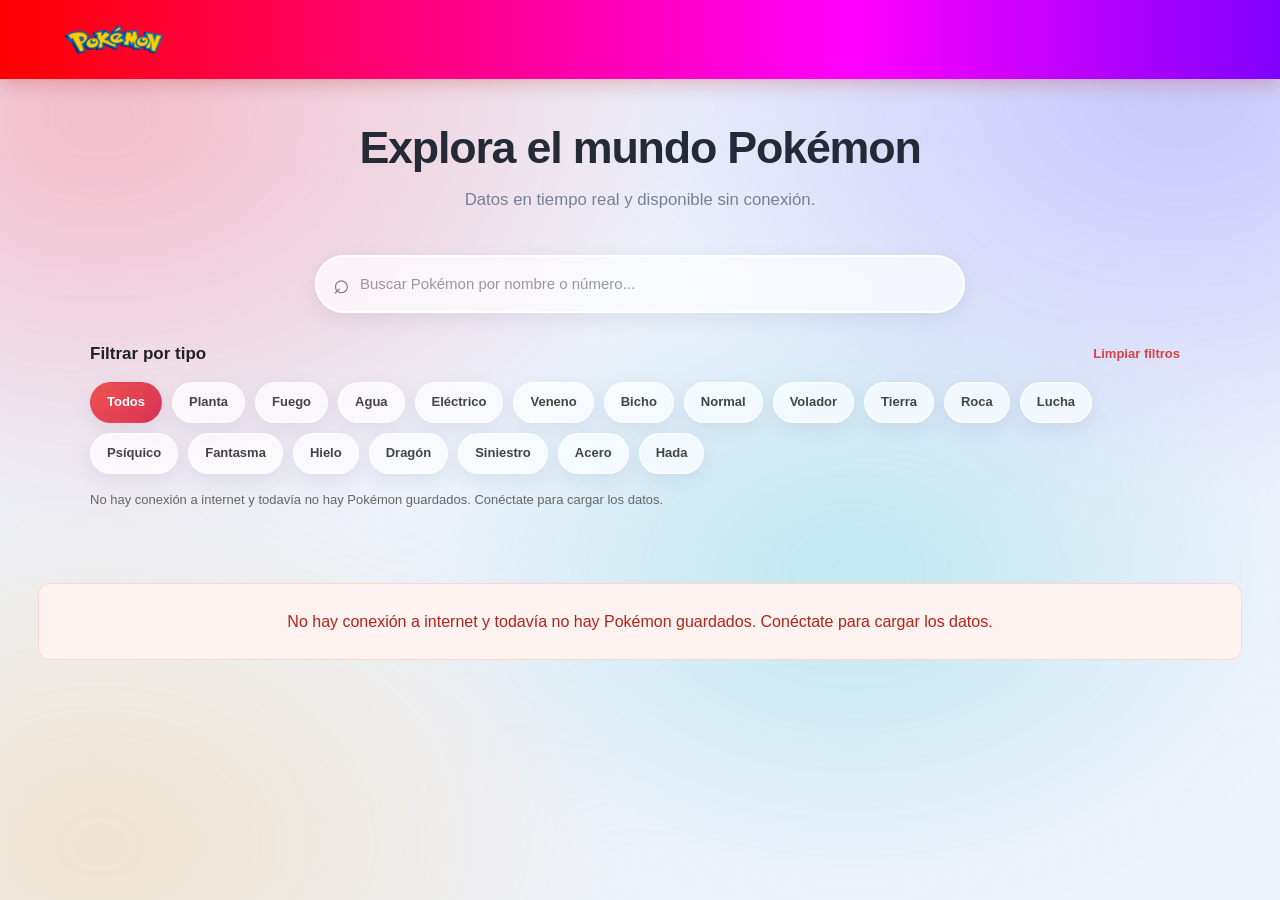
<file: index.html>
<!DOCTYPE html>
<html lang="es">
<head>
    <meta charset="UTF-8">
    <meta name="viewport" content="width=device-width, initial-scale=1.0">
    <meta http-equiv="X-UA-Compatible" content="ie=edge">

    <meta name="theme-color" content="#ef5350">
    <meta name="description" content="Explora los 151 Pokémon originales, consulta sus estadísticas, tipos y evoluciones en tu Pokédex PWA.">

    <meta name="apple-mobile-web-app-capable" content="yes">
    <meta name="apple-mobile-web-app-status-bar-style" content="default">

    <title>Pokémon | Pokédex</title>

    <link rel="stylesheet" href="./css/style.css">
    <link rel="manifest" href="./manifest.json">
    <link rel="apple-touch-icon" href="./images/icons/icon-192x192.png">
</head>

<body>
    <main>
        <nav class="pokemon-nav">
            <a class="nav-logo" href="./index.html" aria-label="Inicio Pokémon">
                <img src="./images/icon/pokemon2.png" alt="Logo Pokémon">
            </a>

            <button
                id="install-button"
                class="install-button"
                type="button"
                hidden
            >
                Instalar
            </button>
        </nav>

        <header class="hero">
            <h2>Explora el mundo Pokémon</h2>
            <p>Datos en tiempo real y disponible sin conexión.</p>
        </header>

        <!-- Buscador -->
        <section class="pokemon-tools" aria-label="Buscar y filtrar Pokémon">
            <div class="search-box">
                <span class="search-icon" aria-hidden="true">⌕</span>
                <input
                    type="search"
                    id="pokemon-search"
                    placeholder="Buscar Pokémon por nombre o número..."
                    aria-label="Buscar Pokémon por nombre o número"
                    autocomplete="off"
                >
                <button id="clear-search" type="button" aria-label="Limpiar búsqueda" hidden>
                    ×
                </button>
            </div>

            <!-- Filtros tipo chips -->
            <div class="filters-heading">
                <h3>Filtrar por tipo</h3>
                <button id="reset-filters" type="button">Limpiar filtros</button>
            </div>

            <div class="filter-chips" id="filter-chips" aria-label="Tipos de Pokémon">
                <button class="filter-chip active" type="button" data-type="all" aria-pressed="true">Todos</button>
                <button class="filter-chip" type="button" data-type="grass" aria-pressed="false">Planta</button>
                <button class="filter-chip" type="button" data-type="fire" aria-pressed="false">Fuego</button>
                <button class="filter-chip" type="button" data-type="water" aria-pressed="false">Agua</button>
                <button class="filter-chip" type="button" data-type="electric" aria-pressed="false">Eléctrico</button>
                <button class="filter-chip" type="button" data-type="poison" aria-pressed="false">Veneno</button>
                <button class="filter-chip" type="button" data-type="bug" aria-pressed="false">Bicho</button>
                <button class="filter-chip" type="button" data-type="normal" aria-pressed="false">Normal</button>
                <button class="filter-chip" type="button" data-type="flying" aria-pressed="false">Volador</button>
                <button class="filter-chip" type="button" data-type="ground" aria-pressed="false">Tierra</button>
                <button class="filter-chip" type="button" data-type="rock" aria-pressed="false">Roca</button>
                <button class="filter-chip" type="button" data-type="fighting" aria-pressed="false">Lucha</button>
                <button class="filter-chip" type="button" data-type="psychic" aria-pressed="false">Psíquico</button>
                <button class="filter-chip" type="button" data-type="ghost" aria-pressed="false">Fantasma</button>
                <button class="filter-chip" type="button" data-type="ice" aria-pressed="false">Hielo</button>
                <button class="filter-chip" type="button" data-type="dragon" aria-pressed="false">Dragón</button>
                <button class="filter-chip" type="button" data-type="dark" aria-pressed="false">Siniestro</button>
                <button class="filter-chip" type="button" data-type="steel" aria-pressed="false">Acero</button>
                <button class="filter-chip" type="button" data-type="fairy" aria-pressed="false">Hada</button>
            </div>

            <p id="results-count" class="results-count" aria-live="polite">
                Cargando Pokémon...
            </p>
        </section>

        <div id="pokemon-container" class="container">
            <p class="loading">Cargando Pokémon...</p>
        </div>
    </main>

    <script src="./javascript/app.js"></script>

    <script>
        if ("serviceWorker" in navigator) {
            window.addEventListener("load", () => {
                navigator.serviceWorker.register("./servicesworker.js")
                    .then((registration) => {
                        console.log(
                            "Pokédex PWA registrada correctamente:",
                            registration.scope
                        );
                    })
                    .catch((error) => {
                        console.error("Error al registrar la PWA:", error);
                    });
            });
        }
    </script>
</body>
</html>
</file>
<file: css/style.css>
/* =========================================
   BUSCADOR Y FILTROS TIPO CHIPS
========================================= */

.pokemon-tools {
    width: min(1100px, 92%);
    margin: 25px auto 30px;
}

.search-box {
    display: flex;
    align-items: center;
    gap: 10px;
    width: 100%;
    max-width: 650px;
    margin: 0 auto 25px;
    padding: 0 16px;
    background: #ffffff;
    border: 2px solid #e5e7eb;
    border-radius: 30px;
    box-shadow: 0 4px 14px rgba(0, 0, 0, 0.06);
    transition: border-color 0.2s ease, box-shadow 0.2s ease;
}

.search-box:focus-within {
    border-color: #ef5350;
    box-shadow: 0 0 0 4px rgba(239, 83, 80, 0.12);
}

.search-icon {
    color: #777777;
    font-size: 28px;
    line-height: 1;
}

#pokemon-search {
    flex: 1;
    min-width: 0;
    padding: 15px 0;
    border: none;
    outline: none;
    background: transparent;
    color: #222222;
    font-size: 15px;
}

#pokemon-search::placeholder {
    color: #999999;
}

#clear-search {
    border: none;
    background: transparent;
    color: #666666;
    font-size: 24px;
    cursor: pointer;
}

#clear-search[hidden] {
    display: none;
}

.filters-heading {
    display: flex;
    align-items: center;
    justify-content: space-between;
    gap: 12px;
    margin-bottom: 12px;
}

.filters-heading h3 {
    margin: 0;
    color: #222222;
    font-size: 17px;
}

#reset-filters {
    padding: 6px 10px;
    border: none;
    background: transparent;
    color: #d84343;
    font-size: 13px;
    font-weight: 600;
    cursor: pointer;
}

#reset-filters:hover {
    text-decoration: underline;
}

.filter-chips {
    display: flex;
    flex-wrap: wrap;
    gap: 10px;
}

.filter-chip {
    padding: 9px 16px;
    border: 1px solid #dedede;
    border-radius: 25px;
    background: #ffffff;
    color: #444444;
    font-size: 13px;
    font-weight: 600;
    cursor: pointer;
    transition:
        background 0.2s ease,
        color 0.2s ease,
        border-color 0.2s ease,
        transform 0.2s ease;
}

.filter-chip:hover {
    border-color: #ef5350;
    transform: translateY(-1px);
}

.filter-chip.active {
    border-color: #ef5350;
    background: #ef5350;
    color: #ffffff;
    box-shadow: 0 3px 8px rgba(239, 83, 80, 0.22);
}

.filter-chip:focus-visible,
#reset-filters:focus-visible,
#clear-search:focus-visible {
    outline: 3px solid rgba(239, 83, 80, 0.35);
    outline-offset: 3px;
}

.results-count {
    margin: 16px 0 0;
    color: #666666;
    font-size: 13px;
}

/* Mensaje cuando no hay coincidencias */
.no-results {
    grid-column: 1 / -1;
    width: 100%;
    padding: 35px 15px;
    color: #666666;
    text-align: center;
}

/* Adaptación a celulares */
@media (max-width: 600px) {
    .pokemon-tools {
        width: 92%;
        margin: 20px auto;
    }

    #pokemon-search {
        padding: 13px 0;
        font-size: 14px;
    }

    .filter-chips {
        gap: 8px;
    }

    .filter-chip {
        padding: 8px 12px;
        font-size: 12px;
    }

    .filters-heading h3 {
        font-size: 15px;
    }
}



/* =========================================
   BOTÓN PERSONALIZADO DE INSTALACIÓN PWA
========================================= */

.pokemon-nav {
    position: relative;
}

.install-button {
    position: absolute;
    right: 20px;
    top: 50%;
    transform: translateY(-50%);
    padding: 10px 20px;
    border: 2px solid #ffffff;
    border-radius: 25px;
    background: #ef5350;
    color: #ffffff;
    font-size: 14px;
    font-weight: bold;
    cursor: pointer;
    box-shadow: 0 3px 8px rgba(0, 0, 0, 0.25);
    transition: background 0.3s ease, transform 0.3s ease;
    z-index: 10;
}

.install-button:hover {
    background: #c62828;
    transform: translateY(-50%) scale(1.05);
}

.install-button:active {
    transform: translateY(-50%) scale(0.96);
}

/* Ocultar el botón cuando no se pueda instalar */
.install-button[hidden] {
    display: none !important;
}

/* Adaptación para celulares */
@media (max-width: 600px) {
    .install-button {
        right: 10px;
        padding: 8px 12px;
        font-size: 12px;
    }

    .pokemon-nav .nav-logo img {
        max-width: 45vw;
    }
}


/* =========================================
   1. VARIABLES Y CONFIGURACIÓN GENERAL
========================================= */

:root {
    --primary: #e53935;
    --primary-dark: #b71c1c;
    --primary-light: #ffebee;
    --blue: #36a9d6;
    --blue-dark: #1685b0;
    --background: #f2f5fa;
    --surface: #ffffff;
    --text: #252b36;
    --muted: #778195;
    --border: #e3e8f0;
    --dark-panel: #252b35;
    --radius: 18px;
    --shadow: 0 5px 18px rgba(35, 45, 65, 0.07);
    --shadow-hover: 0 12px 28px rgba(35, 45, 65, 0.14);
}

* {
    box-sizing: border-box;
}

html {
    scroll-behavior: smooth;
    scroll-padding-top: 20px;
}

body {
    margin: 0;
    color: var(--text);
    background:
        radial-gradient(ellipse at top left, #e5efff 0, transparent 35%),
        var(--background);
    font-family: "Segoe UI", Tahoma, Geneva, Verdana, sans-serif;
    font-size: 16px;
    line-height: 1.6;
}

img {
    display: block;
    max-width: 100%;
}

button,
input,
select,
textarea {
    font: inherit;
}

button,
a,
.card,
.evo-card,
.evolution-item {
    -webkit-tap-highlight-color: transparent;
}

a {
    color: inherit;
}

button {
    touch-action: manipulation;
}

:focus-visible {
    outline: 3px solid var(--blue);
    outline-offset: 3px;
}






/* =========================================
   2. BARRA DE NAVEGACIÓN RGB ANIMADA
========================================= */

nav {
    position: relative;
    z-index: 2;
    display: flex;
    align-items: center;
    justify-content: space-between;
    gap: 20px;
    padding: 17px clamp(16px, 5vw, 70px);
    color: white;

    background: linear-gradient(
        90deg,
        #ff0000,
        #ff00ff,
        #0000ff,
        #00ffff,
        #00ff00,
        #ffff00,
        #ff0000
    );

    background-size: 400% 100%;
    animation: rgbNavMove 7s linear infinite !important;

    box-shadow: 0 5px 18px rgba(183, 28, 28, 0.25);
}

nav h1 {
    margin: 0;
    font-size: clamp(1.2rem, 3vw, 1.6rem);
    font-weight: 900;
    letter-spacing: -0.6px;
    color: white;
    text-shadow: 0 2px 5px rgba(0, 0, 0, 0.4);
}

nav ul {
    display: flex;
    flex-wrap: wrap;
    align-items: center;
    gap: 18px;
    margin: 0;
    padding: 0;
    list-style: none;
}

nav ul li {
    font-size: 0.92rem;
}

nav ul li a {
    color: white;
    font-weight: 650;
    text-decoration: none;
    transition: opacity 0.2s ease;
}

nav ul li a:hover {
    opacity: 0.75;
}

/* Animación del degradado */
@keyframes rgbNavMove {
    0% {
        background-position: 0% 50%;
    }

    100% {
        background-position: 100% 50%;
    }
}

/* =========================================
   NAVEGACIÓN DE LA PÁGINA DE DETALLE
========================================= */

.official-nav {
    display: flex;
    align-items: center;
    justify-content: space-between;
    gap: 12px;
    padding: 17px 22px;
    color: white;

    background: linear-gradient(
        90deg,
        #ff0000,
        #ff00ff,
        #0000ff,
        #00ffff,
        #00ff00,
        #ffff00,
        #ff0000
    );

    background-size: 400% 100%;
    animation: rgbNavMove 2s linear infinite !important;

    border-radius: 18px 18px 0 0;
}

.official-nav h1 {
    margin: 0;
    font-size: 1.2rem;
    font-weight: 850;
    color: white;
    text-shadow: 0 2px 5px rgba(0, 0, 0, 0.4);
}

/* Adaptación para teléfonos */
@media (max-width: 600px) {
    nav {
        padding: 15px 18px;
        gap: 12px;
        flex-wrap: wrap;
    }

    nav ul {
        gap: 12px;
    }

    .official-nav {
        padding: 15px;
        gap: 10px;
    }
}


/* =========================================
   3. PORTADA
========================================= */

.hero {
    padding: 42px 20px 16px;
    text-align: center;
}

.hero h2 {
    margin: 0 0 8px;
    color: var(--text);
    font-size: clamp(1.8rem, 4vw, 2.8rem);
    font-weight: 900;
    line-height: 1.2;
    letter-spacing: -1.2px;
}

.hero p {
    max-width: 640px;
    margin: 12px auto 0;
    color: var(--muted);
    font-size: clamp(0.9rem, 2vw, 1.05rem);
}

/* =========================================
   4. CUADRÍCULA PRINCIPAL
========================================= */

.container {
    display: grid;
    grid-template-columns: repeat(4, minmax(0, 1fr));
    gap: 22px;
    width: 100%;
    max-width: 1500px;
    margin: 0 auto;
    padding: 26px clamp(14px, 3vw, 42px);
}

/* =========================================
   5. TARJETAS DE POKÉMON
========================================= */

.card {
    position: relative;
    display: flex;
    flex-direction: column;
    align-items: center;
    min-width: 0;
    padding: 19px 15px;
    overflow: hidden;
    background: var(--surface);
    border: 1px solid var(--border);
    border-radius: var(--radius);
    box-shadow: var(--shadow);
    cursor: pointer;
    transition:
        transform 0.22s ease,
        box-shadow 0.22s ease,
        border-color 0.22s ease;
}

.card::before {
    position: absolute;
    top: 0;
    right: 0;
    left: 0;
    height: 4px;
    background: linear-gradient(90deg, #ef5350, #ffb74d);
    content: "";
    opacity: 0;
    transition: opacity 0.2s ease;
}

.card:hover {
    transform: translateY(-5px);
    border-color: #f3b8b6;
    box-shadow: var(--shadow-hover);
}

.card:hover::before {
    opacity: 1;
}

.card:focus-visible {
    outline: 3px solid var(--blue);
    outline-offset: 3px;
}

.card-img {
    width: 138px;
    height: 138px;
    max-width: 100%;
    margin-bottom: 12px;
    padding: 10px;
    object-fit: contain;
    background: linear-gradient(145deg, #f8faff, #eaf0f8);
    border: 1px solid #edf1f7;
    border-radius: 50%;
    transition: transform 0.25s ease;
}

.card:hover .card-img {
    transform: scale(1.06);
}

.card-body {
    width: 100%;
    text-align: center;
}

.pokemon-id {
    display: inline-block;
    padding: 3px 9px;
    color: #768197;
    background: #f0f3f8;
    border-radius: 20px;
    font-size: 0.74rem;
    font-weight: 850;
    letter-spacing: 0.5px;
}

.card-title {
    margin: 9px 0 12px;
    color: var(--text);
    font-size: 1.15rem;
    font-weight: 850;
    line-height: 1.3;
    text-transform: capitalize;
    overflow-wrap: anywhere;
}

.types-container {
    display: flex;
    flex-wrap: wrap;
    justify-content: center;
    gap: 7px;
    margin: 10px 0;
}

/* =========================================
   6. TIPOS DE POKÉMON
========================================= */

.type-badge {
    display: inline-flex;
    align-items: center;
    justify-content: center;
    min-width: 70px;
    padding: 5px 11px;
    color: white;
    background: #778195;
    border: 1px solid rgba(0, 0, 0, 0.04);
    border-radius: 30px;
    font-size: 0.75rem;
    font-weight: 800;
    line-height: 1.3;
    text-align: center;
    box-shadow: inset 0 -2px 0 rgba(0, 0, 0, 0.08);
}

.type-badge.grass,
.type-grass {
    color: #243516;
    background: #9bcc50;
}

.type-badge.poison,
.type-poison {
    background: #a95ac7;
}

.type-badge.fire,
.type-fire {
    background: #f08030;
}

.type-badge.water,
.type-water {
    background: #4592c4;
}

.type-badge.electric,
.type-electric {
    color: #352c00;
    background: #eed535;
}

.type-badge.bug,
.type-bug {
    background: #729f3f;
}

.type-badge.normal,
.type-normal {
    color: #252b36;
    background: #c6c9cd;
}

.type-badge.flying,
.type-flying {
    color: #183c48;
    background: #82d8e8;
}

.type-badge.ground,
.type-ground {
    color: #49351d;
    background: #d8b16b;
}

.type-badge.rock,
.type-rock {
    color: #332b20;
    background: #b8a77b;
}

.type-badge.fighting,
.type-fighting {
    background: #ce4545;
}

.type-badge.psychic,
.type-psychic {
    background: #f85888;
}

.type-badge.ghost,
.type-ghost {
    background: #735797;
}

.type-badge.ice,
.type-ice {
    color: #23404a;
    background: #98d8d8;
}

.type-badge.dragon,
.type-dragon {
    background: #6f35fc;
}

.type-badge.dark,
.type-dark {
    background: #5a5365;
}

.type-badge.steel,
.type-steel {
    color: #263746;
    background: #aab8c5;
}

.type-badge.fairy,
.type-fairy {
    color: #593444;
    background: #ee99ac;
}

.types-row,
#detail-types {
    display: flex;
    flex-wrap: wrap;
    align-items: center;
    gap: 8px;
}

/* =========================================
   7. BOTONES
========================================= */

.btn-ver-mas,
.pagination button {
    padding: 10px 18px;
    color: white;
    background: linear-gradient(120deg, #ef5350, #c62828);
    border: 0;
    border-radius: 10px;
    font-size: 0.9rem;
    font-weight: 800;
    cursor: pointer;
    box-shadow: 0 4px 10px rgba(198, 40, 40, 0.14);
    transition:
        transform 0.2s ease,
        box-shadow 0.2s ease;
}

.btn-ver-mas {
    width: 100%;
    margin-top: auto;
}

.btn-ver-mas:hover,
.pagination button:hover:not(:disabled) {
    transform: translateY(-2px);
    box-shadow: 0 7px 15px rgba(198, 40, 40, 0.22);
}

.btn-volver {
    display: inline-flex;
    align-items: center;
    justify-content: center;
    padding: 9px 14px;
    color: white;
    background: rgba(255, 255, 255, 0.13);
    border: 1px solid rgba(255, 255, 255, 0.35);
    border-radius: 9px;
    font-size: 0.88rem;
    font-weight: 750;
    text-decoration: none;
    white-space: nowrap;
    transition: background 0.2s ease;
}

.btn-volver:hover {
    background: rgba(255, 255, 255, 0.25);
}

/* =========================================
   8. CARGA Y ERRORES
========================================= */

.loading,
.error-msg {
    grid-column: 1 / -1;
    width: 100%;
    padding: 25px 18px;
    color: var(--muted);
    background: var(--surface);
    border: 1px solid var(--border);
    border-radius: 14px;
    text-align: center;
}

.loading::before {
    display: inline-block;
    width: 16px;
    height: 16px;
    margin-right: 9px;
    vertical-align: -3px;
    border: 3px solid #dbe5f5;
    border-top-color: var(--primary);
    border-radius: 50%;
    content: "";
    animation: spin 0.8s linear infinite;
}

.error-msg,
.error-message {
    color: #b42318;
    background: #fff3f1;
    border: 1px solid #ffd5cf;
    border-radius: 12px;
}

.error-message {
    margin: 16px 0;
    padding: 14px;
}

@keyframes spin {
    to {
        transform: rotate(360deg);
    }
}

/* =========================================
   9. PAGINACIÓN
========================================= */

.pagination {
    display: flex;
    flex-wrap: wrap;
    align-items: center;
    justify-content: center;
    gap: 13px;
    width: 100%;
    padding: 24px 15px 38px;
}

.pagination span {
    color: var(--text);
    font-size: 0.95rem;
    font-weight: 800;
}

.pagination button:disabled {
    color: #8b93a1;
    background: #e2e6ed;
    box-shadow: none;
    cursor: not-allowed;
    transform: none;
}

/* =========================================
   10. DETALLE ANTIGUO
========================================= */

.detail-container {
    width: min(100% - 30px, 760px);
    margin: 30px auto;
}

.detail-content {
    margin-top: 18px;
    padding: clamp(18px, 4vw, 30px);
    overflow: hidden;
    background: var(--surface);
    border: 1px solid var(--border);
    border-radius: var(--radius);
    box-shadow: var(--shadow);
    text-align: center;
}

.detail-img-box {
    display: flex;
    align-items: center;
    justify-content: center;
    width: 185px;
    height: 185px;
    margin: 0 auto 20px;
    background: linear-gradient(145deg, #f7f9fc, #eaf0f8);
    border: 1px solid #e8edf5;
    border-radius: 50%;
}

.detail-img {
    width: 150px;
    height: 150px;
    object-fit: contain;
}

/* =========================================
   11. INFORMACIÓN Y ESTADÍSTICAS ANTIGUAS
========================================= */

.bio-grid {
    display: flex;
    flex-wrap: wrap;
    justify-content: space-around;
    gap: 14px;
    margin: 20px 0;
    padding: 16px;
    background: #f5f7fb;
    border: 1px solid var(--border);
    border-radius: 12px;
    font-size: 0.92rem;
}

.stats-section {
    margin-top: 22px;
    padding: 20px;
    background: var(--surface);
    border: 1px solid var(--border);
    border-radius: 14px;
    box-shadow: var(--shadow);
    text-align: left;
}

.stats-section h3 {
    margin: 0 0 18px;
    font-size: 1.08rem;
    text-align: center;
}

.stat-row {
    display: flex;
    align-items: center;
    gap: 10px;
    margin-bottom: 13px;
    font-size: 0.88rem;
}

.stat-name {
    width: 85px;
    flex-shrink: 0;
    color: #5c6678;
    font-weight: 750;
}

.stat-bar {
    flex: 1;
    height: 10px;
    overflow: hidden;
    background: #e9edf4;
    border-radius: 20px;
}

.stat-fill {
    height: 100%;
    background: linear-gradient(90deg, #ff8a65, #e53935);
    border-radius: 20px;
    transition: width 0.6s ease;
}

.stat-val {
    width: 36px;
    color: var(--text);
    font-weight: 850;
    text-align: right;
}

/* =========================================
   12. CONTENEDOR DE DETALLE
========================================= */

.official-detail-container {
    width: min(calc(100% - 32px), 1120px);
    margin: 28px auto;
}

.official-card {
    padding: clamp(18px, 3vw, 34px);
    background: var(--surface);
    border: 1px solid var(--border);
    border-top: 0;
    border-radius: 0 0 18px 18px;
    box-shadow: var(--shadow);
}

.card-header-title {
    display: flex;
    align-items: center;
    justify-content: space-between;
    gap: 12px;
    margin-bottom: 26px;
    padding-bottom: 16px;
    border-bottom: 2px solid #edf0f5;
}

.card-header-title h1,
.card-header-title h2 {
    margin: 0;
    color: var(--text);
    font-size: clamp(1.5rem, 4vw, 2.2rem);
    font-weight: 900;
    line-height: 1.25;
    letter-spacing: -0.7px;
    overflow-wrap: anywhere;
    text-transform: capitalize;
}

.pokemon-num {
    color: #929bad;
    font-size: clamp(0.95rem, 3vw, 1.35rem);
    font-weight: 850;
    white-space: nowrap;
}

/* =========================================
   13. DISTRIBUCIÓN E IMAGEN PRINCIPAL
========================================= */

.main-grid {
    display: grid;
    grid-template-columns: minmax(0, 0.95fr) minmax(0, 1.05fr);
    align-items: start;
    gap: clamp(18px, 3vw, 30px);
}

.image-column,
.info-column {
    min-width: 0;
}

.official-img-box {
    display: flex;
    align-items: center;
    justify-content: center;
    min-height: 285px;
    padding: 22px;
    overflow: hidden;
    background:
        radial-gradient(circle at center, #ffffff 0%, #f4f7fc 72%);
    border: 1px solid #e9edf4;
    border-radius: 18px;
}

.official-img {
    width: 100%;
    max-width: 285px;
    height: 255px;
    object-fit: contain;
    filter: drop-shadow(0 10px 9px rgba(40, 50, 70, 0.12));
    transition: transform 0.25s ease;
}

.official-img-box:hover .official-img {
    transform: scale(1.04);
}

/* =========================================
   14. PANEL DE INFORMACIÓN
========================================= */

.blue-info-panel {
    margin-bottom: 22px;
    padding: 21px;
    color: white;
    background: linear-gradient(135deg, #36b4df, #1689bb);
    border-radius: 15px;
    box-shadow: 0 7px 18px rgba(48, 167, 215, 0.17);
}

.info-row {
    display: flex;
    gap: 18px;
    margin-bottom: 20px;
}

.info-row:last-child {
    margin-bottom: 0;
}

.info-group {
    flex: 1;
    min-width: 0;
}

.info-group .label {
    display: block;
    margin-bottom: 5px;
    color: rgba(255, 255, 255, 0.82);
    font-size: 0.72rem;
    font-weight: 850;
    letter-spacing: 0.7px;
    text-transform: uppercase;
}

.info-group .value {
    display: block;
    font-size: 0.98rem;
    font-weight: 800;
    overflow-wrap: anywhere;
}

/* =========================================
   15. DESCRIPCIÓN
========================================= */

.section-block {
    margin-bottom: 23px;
}

.section-block h3 {
    margin: 0 0 12px;
    color: #394150;
    font-size: 1.03rem;
    font-weight: 850;
}

.description-box {
    margin-top: 10px;
    padding: 19px;
    background: #f7f9fc;
    border: 1px solid #e8edf4;
    border-radius: 14px;
}

.description-box h3 {
    margin: 0 0 9px;
    color: #394150;
    font-size: 0.9rem;
    font-weight: 850;
    text-transform: uppercase;
}

.description-box p {
    margin: 0;
    color: #596477;
    font-size: 0.94rem;
    line-height: 1.8;
    overflow-wrap: anywhere;
}

/* =========================================
   16. ESTADÍSTICAS VERTICALES
========================================= */

.base-stats-box {
    margin-top: 22px;
    padding: 21px 15px;
    color: white;
    background: linear-gradient(145deg, #303744, #202631);
    border: 1px solid rgba(255, 255, 255, 0.06);
    border-radius: 16px;
    box-shadow: 0 8px 20px rgba(30, 41, 59, 0.12);
}

.base-stats-box h4 {
    margin: 0 0 20px;
    color: #e7ecf5;
    font-size: 0.95rem;
    font-weight: 850;
    text-align: center;
}

.stats-bars-grid {
    display: flex;
    align-items: stretch;
    justify-content: space-between;
    gap: 5px;
    height: 145px;
    padding: 0 3px;
}

.stat-col {
    display: flex;
    flex: 1;
    flex-direction: column;
    align-items: center;
    min-width: 0;
}

.stat-number {
    margin-bottom: 7px;
    color: white;
    font-size: 0.78rem;
    font-weight: 850;
}

.bar-container {
    display: flex;
    align-items: flex-end;
    width: 15px;
    max-width: 100%;
    height: 85px;
    margin-bottom: 9px;
    overflow: hidden;
    background: #4b5565;
    border-radius: 8px;
}

.bar-fill {
    width: 100%;
    height: 0;
    background: linear-gradient(0deg, #1689bb, #54c9f0);
    border-radius: 8px;
    transition: height 0.7s ease;
}

.stat-col > span:last-child {
    color: #c0cad9;
    font-size: 0.66rem;
    text-align: center;
}

/* =========================================
   17. EVOLUCIONES: TARJETAS COMPACTAS
   Compatible con evolution-item y evo-card
========================================= */

.evolution-section {
    margin-top: 30px;
    padding: 23px;
    color: white;
    background: linear-gradient(145deg, #303744, #202631);
    border: 1px solid rgba(255, 255, 255, 0.06);
    border-radius: 18px;
    box-shadow: 0 8px 22px rgba(30, 41, 59, 0.12);
}

.evolution-section h3,
#evolution-container h3 {
    margin: 0 0 18px;
    padding-bottom: 12px;
    color: #f2f5fa;
    border-bottom: 1px solid #485161;
    font-size: 1.1rem;
    font-weight: 850;
}

/* Contenedor que utiliza tu detalle.js */

#evolution-container {
    display: flex;
    flex-wrap: wrap;
    align-items: flex-start;
    justify-content: center;
    gap: 12px;
    width: 100%;
    min-width: 0;
    padding: 8px 0;
}

/* Tarjetas generadas por detalle.js */

#evolution-container .evolution-item {
    appearance: none;
    -webkit-appearance: none;
    display: flex;
    flex: 0 1 112px;
    flex-direction: column;
    align-items: center;
    justify-content: center;
    gap: 7px;

    width: 112px;
    min-width: 0;
    max-width: 112px;
    min-height: 125px;
    height: auto;

    margin: 0;
    padding: 10px 7px;
    overflow: hidden;

    color: #f7f9fc;
    background: #3b4453;
    border: 1px solid #4a5567;
    border-radius: 14px;
    box-shadow: 0 4px 10px rgba(0, 0, 0, 0.12);

    font-family: inherit;
    font-size: 0.8rem;
    font-weight: 750;
    line-height: 1.3;
    text-align: center;
    cursor: pointer;

    transition:
        transform 0.2s ease,
        background 0.2s ease,
        border-color 0.2s ease,
        box-shadow 0.2s ease;
}

#evolution-container .evolution-item:hover {
    transform: translateY(-3px);
    background: #485468;
    border-color: #65c8ed;
    box-shadow: 0 7px 15px rgba(0, 0, 0, 0.18);
}

#evolution-container .evolution-item img {
    display: block;
    flex: 0 0 auto;
    width: 76px;
    height: 76px;
    max-width: 100%;
    margin: 0;
    object-fit: contain;
    filter: drop-shadow(0 3px 3px rgba(0, 0, 0, 0.13));
}

#evolution-container .evolution-item span {
    display: block;
    width: 100%;
    margin: 0;
    color: inherit;
    font-size: 0.76rem;
    font-weight: 800;
    line-height: 1.3;
    overflow-wrap: anywhere;
}

/* Resalta el Pokémon que se está consultando */

#evolution-container .evolution-item.current-evolution {
    background: #503b42;
    border: 2px solid #ff7777;
    box-shadow: 0 0 0 3px rgba(239, 83, 80, 0.13);
}

/* Compatibilidad con las tarjetas antiguas .evo-card */

.evolution-grid {
    display: flex;
    flex-wrap: wrap;
    align-items: flex-start;
    justify-content: center;
    gap: 12px;
}

.evo-card {
    display: flex;
    flex: 0 1 112px;
    flex-direction: column;
    align-items: center;
    justify-content: center;
    min-width: 0;
    max-width: 112px;
    padding: 10px 7px;
    color: white;
    background: #3b4453;
    border: 1px solid #4a5567;
    border-radius: 14px;
    cursor: pointer;
    transition: transform 0.2s ease, background 0.2s ease;
}

.evo-card:hover {
    transform: translateY(-3px);
    background: #485468;
}

.evo-card img {
    width: 76px;
    height: 76px;
    margin-bottom: 7px;
    object-fit: contain;
}

.evo-card p {
    margin: 0;
    color: white;
    font-size: 0.78rem;
    font-weight: 800;
    text-align: center;
    overflow-wrap: anywhere;
    text-transform: capitalize;
}

.evo-id {
    margin-top: 4px;
    color: #b7c1d0;
    font-size: 0.7rem;
}

/* =========================================
   18. TABLETAS Y LAPTOPS PEQUEÑAS
========================================= */

@media (max-width: 1100px) {
    .container {
        grid-template-columns: repeat(3, minmax(0, 1fr));
        gap: 18px;
    }

    .card-img {
        width: 130px;
        height: 130px;
    }

    .main-grid {
        gap: 22px;
    }
}

@media (max-width: 760px) {
    .container {
        grid-template-columns: repeat(2, minmax(0, 1fr));
        gap: 15px;
        padding: 20px 15px;
    }

    .main-grid {
        grid-template-columns: minmax(0, 1fr);
        gap: 22px;
    }

    .official-img-box {
        min-height: 240px;
    }

    .official-img {
        height: 220px;
    }

    .official-card {
        padding: 22px;
    }
}

/* =========================================
   19. CELULARES
========================================= */

@media (max-width: 600px) {
    nav {
        flex-direction: column;
        align-items: flex-start;
        gap: 10px;
        padding: 15px 18px;
    }

    nav h1 {
        font-size: 1.28rem;
    }

    nav ul {
        gap: 12px;
    }

    nav ul li {
        font-size: 0.84rem;
    }

    .hero {
        padding: 30px 17px 10px;
    }

    .hero h2 {
        letter-spacing: -0.6px;
    }

    .hero p {
        font-size: 0.9rem;
    }

    .container {
        grid-template-columns: repeat(2, minmax(0, 1fr));
        gap: 11px;
        padding: 16px 11px;
    }

    .card {
        padding: 14px 8px;
        border-radius: 14px;
    }

    .card-img {
        width: 105px;
        height: 105px;
        margin-bottom: 10px;
        padding: 7px;
    }

    .card-title {
        margin: 7px 0 9px;
        font-size: 0.98rem;
    }

    .pokemon-id {
        padding: 3px 7px;
        font-size: 0.67rem;
    }

    .type-badge {
        min-width: 0;
        padding: 4px 8px;
        font-size: 0.67rem;
    }

    .types-container {
        gap: 5px;
    }

    .official-detail-container {
        width: calc(100% - 18px);
        margin: 13px auto;
    }

    .official-nav {
        padding: 14px;
        border-radius: 14px 14px 0 0;
    }

    .official-nav h1 {
        font-size: 1rem;
    }

    .btn-volver {
        padding: 7px 10px;
        font-size: 0.78rem;
    }

    .official-card {
        padding: 15px;
        border-radius: 0 0 14px 14px;
    }

    .card-header-title {
        align-items: flex-start;
        gap: 8px;
        margin-bottom: 19px;
    }

    .card-header-title h1,
    .card-header-title h2 {
        font-size: 1.45rem;
    }

    .pokemon-num {
        padding-top: 3px;
        font-size: 0.88rem;
    }

    .official-img-box {
        min-height: 205px;
        padding: 12px;
        border-radius: 15px;
    }

    .official-img {
        height: 195px;
    }

    .blue-info-panel {
        padding: 16px;
        border-radius: 13px;
    }

    .info-row {
        gap: 12px;
        margin-bottom: 17px;
    }

    .info-group .label {
        font-size: 0.65rem;
    }

    .info-group .value {
        font-size: 0.86rem;
    }

    .description-box {
        padding: 14px;
    }

    .description-box p {
        font-size: 0.88rem;
        line-height: 1.7;
    }

    .base-stats-box {
        padding: 17px 9px;
    }

    .stats-bars-grid {
        gap: 2px;
        height: 137px;
    }

    .bar-container {
        width: 11px;
        height: 78px;
    }

    .stat-number {
        font-size: 0.68rem;
    }

    .stat-col > span:last-child {
        font-size: 0.56rem;
    }

    .evolution-section {
        margin-top: 22px;
        padding: 16px 10px;
        border-radius: 14px;
    }

    #evolution-container,
    .evolution-grid {
        gap: 9px;
    }

    #evolution-container .evolution-item {
        flex-basis: 94px;
        width: 94px;
        max-width: 94px;
        min-height: 108px;
        padding: 8px 5px;
        border-radius: 12px;
    }

    #evolution-container .evolution-item img {
        width: 62px;
        height: 62px;
    }

    #evolution-container .evolution-item span {
        font-size: 0.68rem;
    }

    .evo-card {
        flex-basis: 94px;
        max-width: 94px;
        padding: 8px 5px;
        border-radius: 12px;
    }

    .evo-card img {
        width: 62px;
        height: 62px;
    }

    .evo-card p {
        font-size: 0.68rem;
    }

    .pagination {
        gap: 9px;
        padding: 20px 10px 28px;
    }

    .pagination button {
        padding: 9px 12px;
        font-size: 0.8rem;
    }

    .pagination span {
        font-size: 0.84rem;
    }
}

/* =========================================
   20. CELULARES MUY PEQUEÑOS
========================================= */

@media (max-width: 350px) {
    .container {
        gap: 8px;
        padding: 12px 8px;
    }

    .card {
        padding: 12px 6px;
    }

    .card-img {
        width: 90px;
        height: 90px;
    }

    .card-title {
        font-size: 0.9rem;
    }

    .official-nav {
        align-items: flex-start;
        flex-direction: column;
    }

    .card-header-title {
        flex-direction: column;
    }

    .info-row {
        flex-direction: column;
        gap: 13px;
    }

    .stats-bars-grid {
        gap: 1px;
    }

    .stat-col > span:last-child {
        font-size: 0.51rem;
    }

    #evolution-container {
        gap: 7px;
    }

    #evolution-container .evolution-item {
        flex-basis: 86px;
        width: 86px;
        max-width: 86px;
    }
}

/* =========================================
   21. ACCESIBILIDAD
========================================= */

@media (prefers-reduced-motion: reduce) {
    *,
    *::before,
    *::after {
        scroll-behavior: auto !important;
        animation-duration: 0.01ms !important;
        animation-iteration-count: 1 !important;
        transition-duration: 0.01ms !important;
    }
}

/* ==================================================
   FONDO DIFUMINADO + TARJETAS TIPO CRISTAL
   Pegar AL FINAL de css/style.css
================================================== */

html {
    min-height: 100%;
}

body {
    position: relative;
    isolation: isolate;
    min-height: 100vh;
    background: #edf2fb !important;
}

/* Las manchas de color quedan por detrás de todo el contenido. */
body::before {
    content: "";
    position: fixed;
    inset: -70px;
    z-index: -1;
    pointer-events: none;
    background:
        radial-gradient(ellipse at 12% 18%, rgba(255, 70, 95, 0.32) 0, transparent 34%),
        radial-gradient(ellipse at 88% 16%, rgba(105, 95, 255, 0.30) 0, transparent 32%),
        radial-gradient(ellipse at 65% 62%, rgba(48, 198, 210, 0.25) 0, transparent 34%),
        radial-gradient(ellipse at 12% 88%, rgba(255, 180, 70, 0.24) 0, transparent 30%);
    filter: blur(42px);
    transform: translateZ(0);
}

/* Efecto cristal para las tarjetas de la Pokédex. */
#pokemon-container .card {
    position: relative;
    overflow: hidden;
    background: rgba(255, 255, 255, 0.66) !important;
    border: 1px solid rgba(255, 255, 255, 0.92) !important;
    border-radius: 22px;
    -webkit-backdrop-filter: blur(18px) saturate(145%);
    backdrop-filter: blur(18px) saturate(145%);
    box-shadow:
        0 10px 28px rgba(40, 52, 100, 0.11),
        inset 0 1px 0 rgba(255, 255, 255, 0.85);
    transition: transform 0.25s ease, box-shadow 0.25s ease, background 0.25s ease;
}

#pokemon-container .card::before {
    content: "";
    position: absolute;
    top: 0;
    left: 10%;
    right: 10%;
    height: 4px;
    opacity: 1 !important;
    border-radius: 0 0 8px 8px;
    background: linear-gradient(90deg, #ff6b78, #a18bff, #60d8d2);
}

#pokemon-container .card:hover {
    transform: translateY(-7px);
    background: rgba(255, 255, 255, 0.82) !important;
    border-color: #ffffff !important;
    box-shadow:
        0 18px 38px rgba(40, 52, 100, 0.17),
        0 0 22px rgba(115, 125, 255, 0.13);
}

#pokemon-container .card .card-img {
    position: relative;
    z-index: 1;
    background: linear-gradient(145deg, rgba(255,255,255,0.92), rgba(226,235,250,0.72));
    border: 1px solid rgba(255,255,255,0.95);
    box-shadow: inset 0 1px 8px rgba(255,255,255,0.8);
}

#pokemon-container .card .card-body {
    position: relative;
    z-index: 1;
}

#pokemon-container .card .card-title {
    color: #20283b;
}

#pokemon-container .card .pokemon-id {
    background: rgba(230, 236, 248, 0.82);
}

/* El buscador y los filtros también combinan con el fondo. */
.pokemon-tools .search-box,
.pokemon-tools .filter-chip {
    background: rgba(255, 255, 255, 0.70);
    border-color: rgba(255, 255, 255, 0.95);
    -webkit-backdrop-filter: blur(14px) saturate(140%);
    backdrop-filter: blur(14px) saturate(140%);
    box-shadow: 0 6px 20px rgba(40, 52, 100, 0.08);
}

.pokemon-tools .filter-chip.active {
    background: linear-gradient(135deg, #ef5350, #d83255);
    border-color: transparent;
    color: #fff;
}

.pokemon-tools .search-box:focus-within {
    border-color: #ef5350;
    box-shadow: 0 0 0 4px rgba(239, 83, 80, 0.13), 0 8px 22px rgba(40, 52, 100, 0.10);
}

.no-results {
    grid-column: 1 / -1;
    padding: 34px 18px;
    color: #4b5568;
    background: rgba(255, 255, 255, 0.72);
    border: 1px solid rgba(255, 255, 255, 0.9);
    border-radius: 18px;
    text-align: center;
    -webkit-backdrop-filter: blur(12px);
    backdrop-filter: blur(12px);
}

@media (prefers-reduced-motion: reduce) {
    #pokemon-container .card,
    #pokemon-container .card .card-img {
        transition: none;
    }
}
</file>
